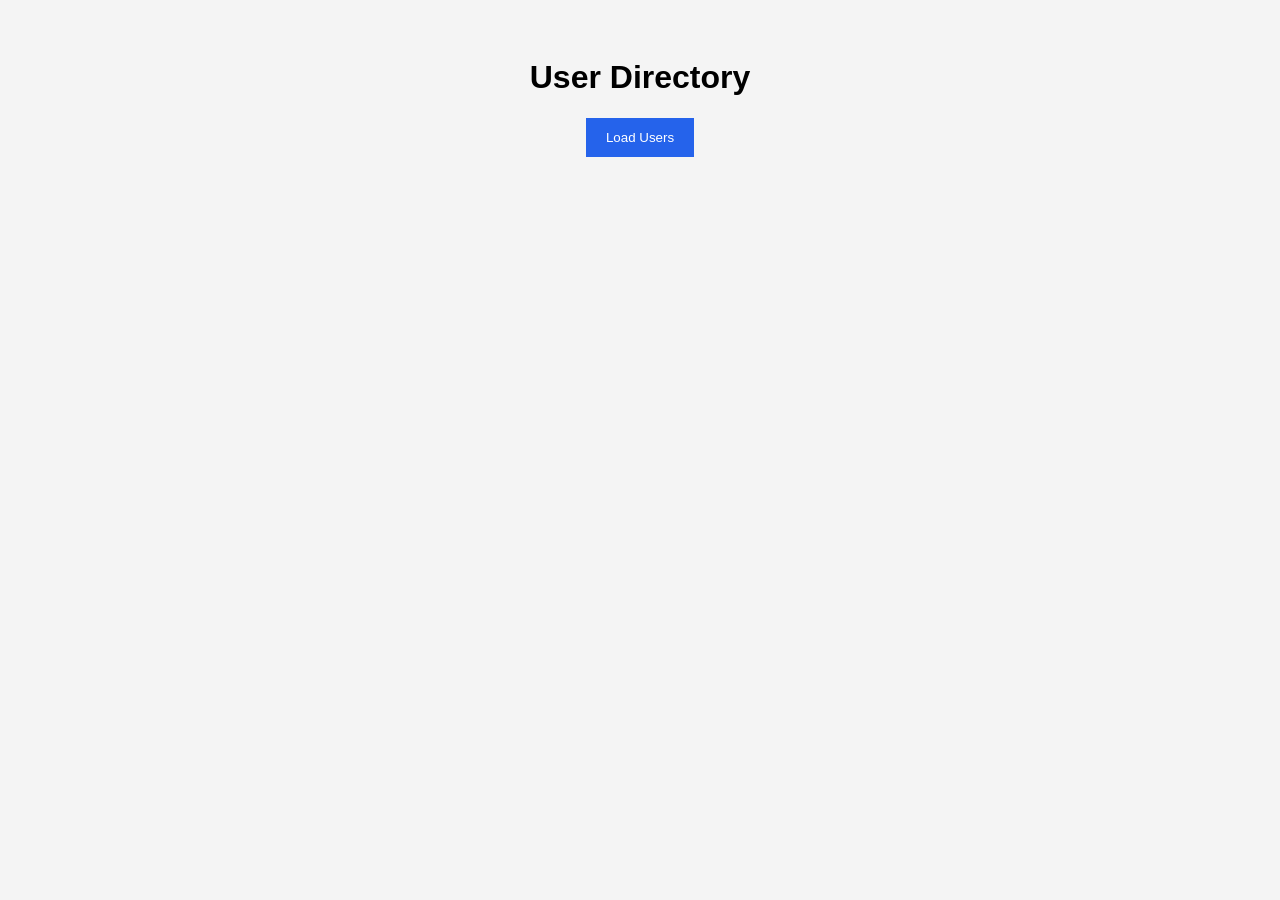
<file: activity12/index.html>
<!DOCTYPE html>
<html lang="en">
<head>
    <meta charset="UTF-8">
    <meta name="viewport" content="width=device-width, initial-scale=1.0">
    <title>API Integration Demo</title>
    <link rel="stylesheet" href="styles.css">
</head>
<body>
    <h1>User Directory</h1>
    <button id="loadBtn">Load Users</button>   
    <div id="userList"></div>
    <script src="script.js"></script>
</body>
</html>
</file>
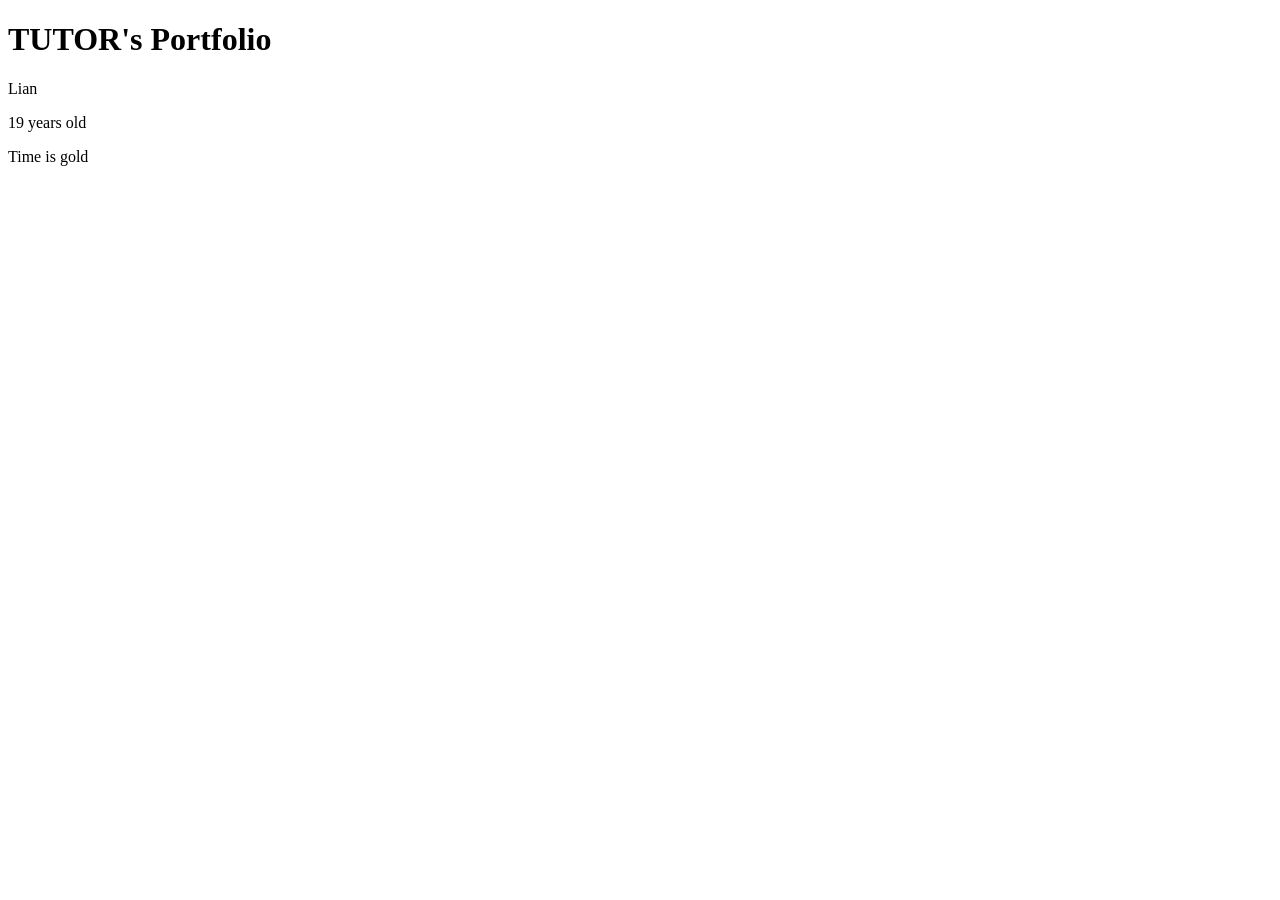
<file: activity1.html>
<!DOCTYPE html>
<html>
      <head>
        <title>Activity1</title>
      </head>

      <body>
        <h1>TUTOR's Portfolio</h1>
        <p>Lian</p>
        <p>19 years old</p>
        <p>Time is gold<p>
      </body>
</html>
</file>
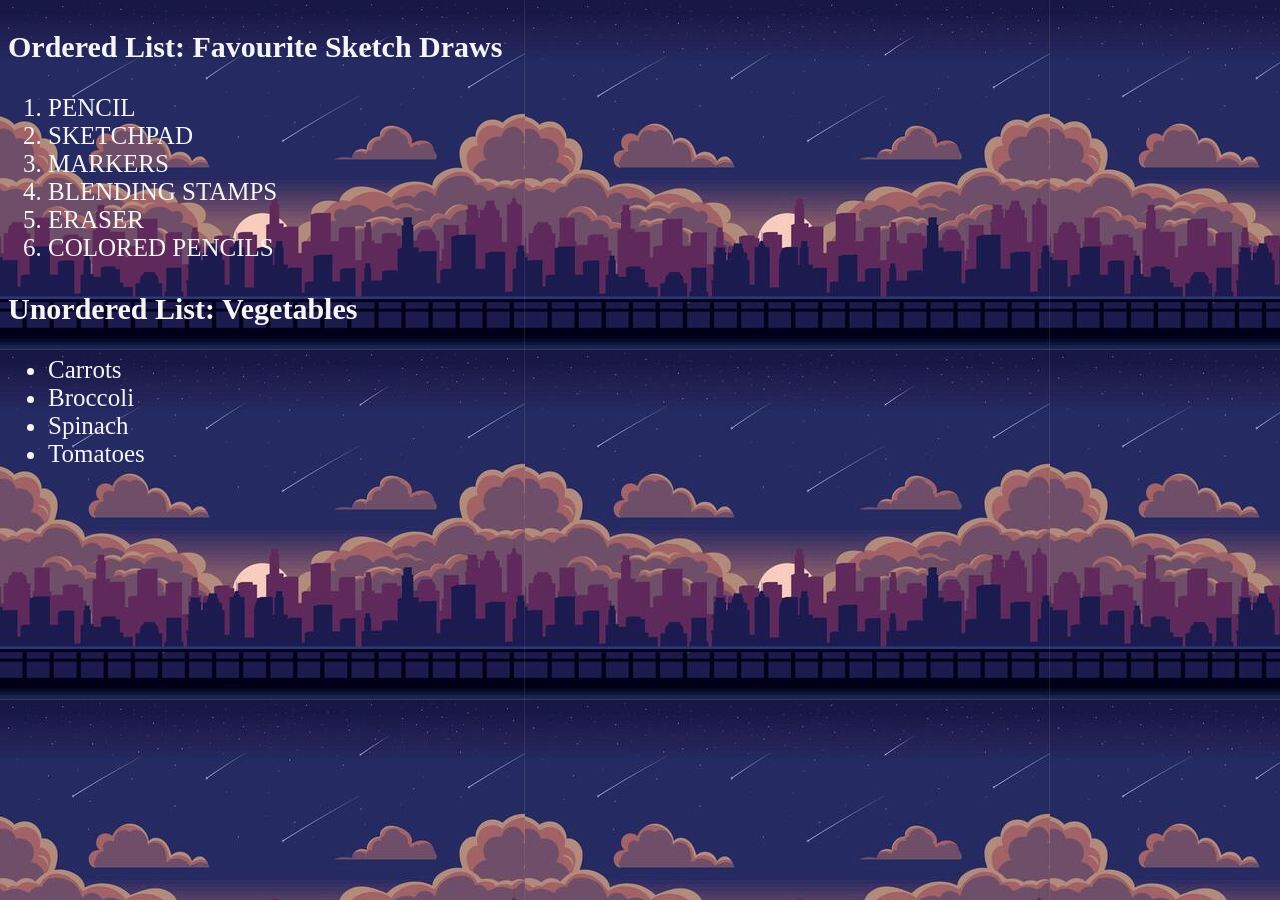
<file: activity2.html>
<!DOCTYPE html>
<html>

<head>
    <title>Activity2</title>
</head>

<body style="background: url('images/bg2.jpg') repeat;">
    <h3 style="color:whitesmoke; font-size: 30px;">Ordered List: Favourite Sketch Draws</h3>
    <ol style="color: whitesmoke; font-size: 25px;">
        <li>PENCIL</li>
        <li>SKETCHPAD</li>
        <li>MARKERS</li>
        <li>BLENDING STAMPS</li>
        <li>ERASER</li>
        <li>COLORED PENCILS</li>
    </ol>
    <h3 style="color:whitesmoke; font-size: 30px;">Unordered List: Vegetables</h3>
    <ul style="color: whitesmoke; font-size: 25px;">
        <li>Carrots</li>
        <li>Broccoli</li>
        <li>Spinach</li>
        <li>Tomatoes</li>
    </ul>
</body>

</html>
</file>
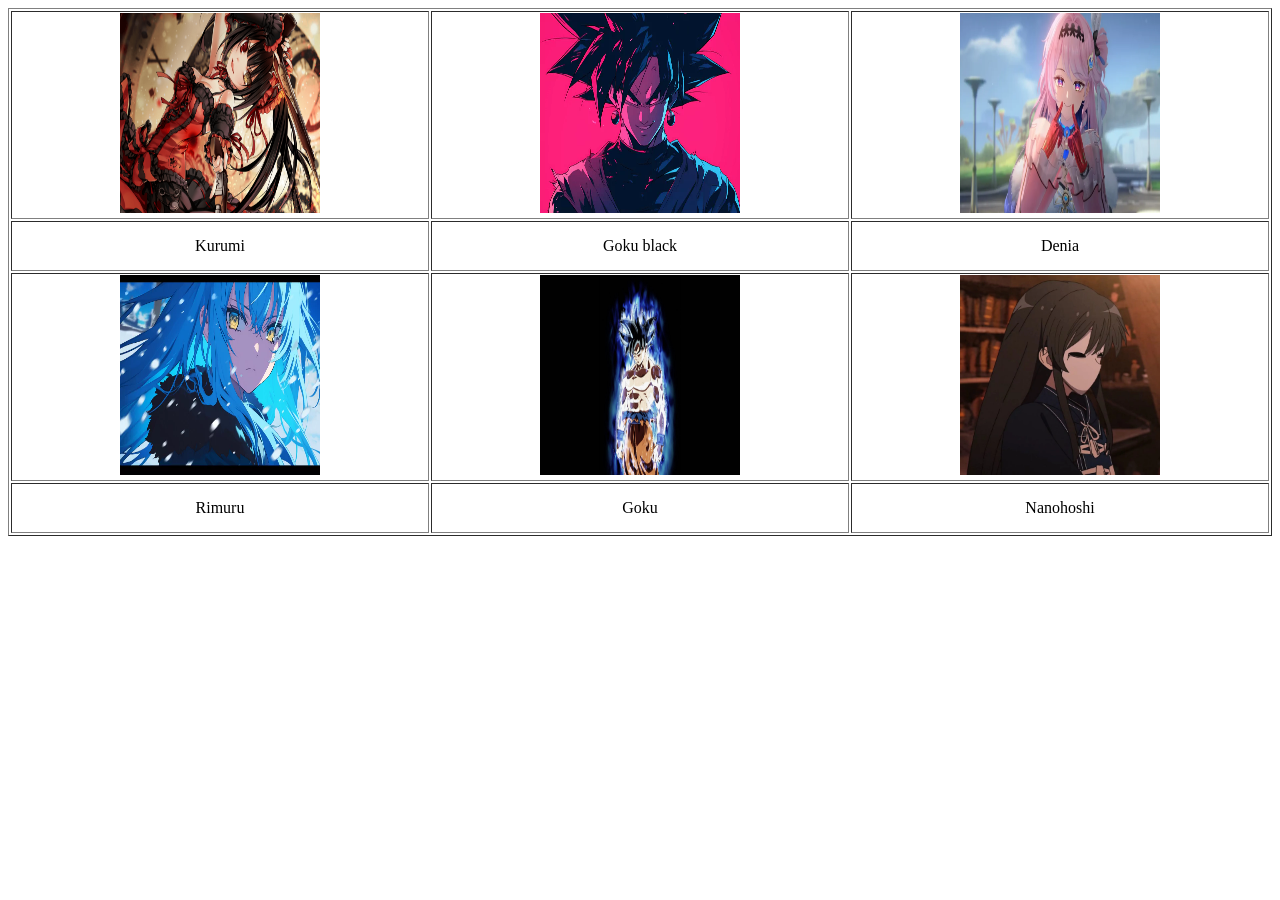
<file: activity3.html>
<!DOCTYPE html>
<html>
    <head>
        <title>Activity3</title>
    </head>
    <body>
       <table border="1px" width="100%" height="500" style="text-align: center;">
        <tr height="200px">
            <td><img src="images/bg3.png" alt="Kurumi" width="200px" height="200px"></td>
            <td><img src="images/bg4.png" alt="Goku black" width="200px" height="200px"></td>
            <td><img src="images/bg5.png" alt="Denia" width="200px" height="200px"></td>
        </tr>
        <tr height="50px">
            <td>Kurumi</td>
            <td>Goku black</td>
            <td>Denia</td>
        </tr>
        <tr height="200px">
            <td><img src="images/bg6.png" alt="Rimuru" width="200px" height="200px"></td>
            <td><img src="images/bg7.png" alt="Goku" width="200px" height="200px"></td>
            <td><img src="images/bg8.png" alt="Nanohoshi" width="200px" height="200px"></td>
        </tr>
        <tr height="50px">
            <td>Rimuru</td>
            <td>Goku</td>
            <td>Nanohoshi</td>
        </tr>
        <table>
    </body>
</html>
</file>
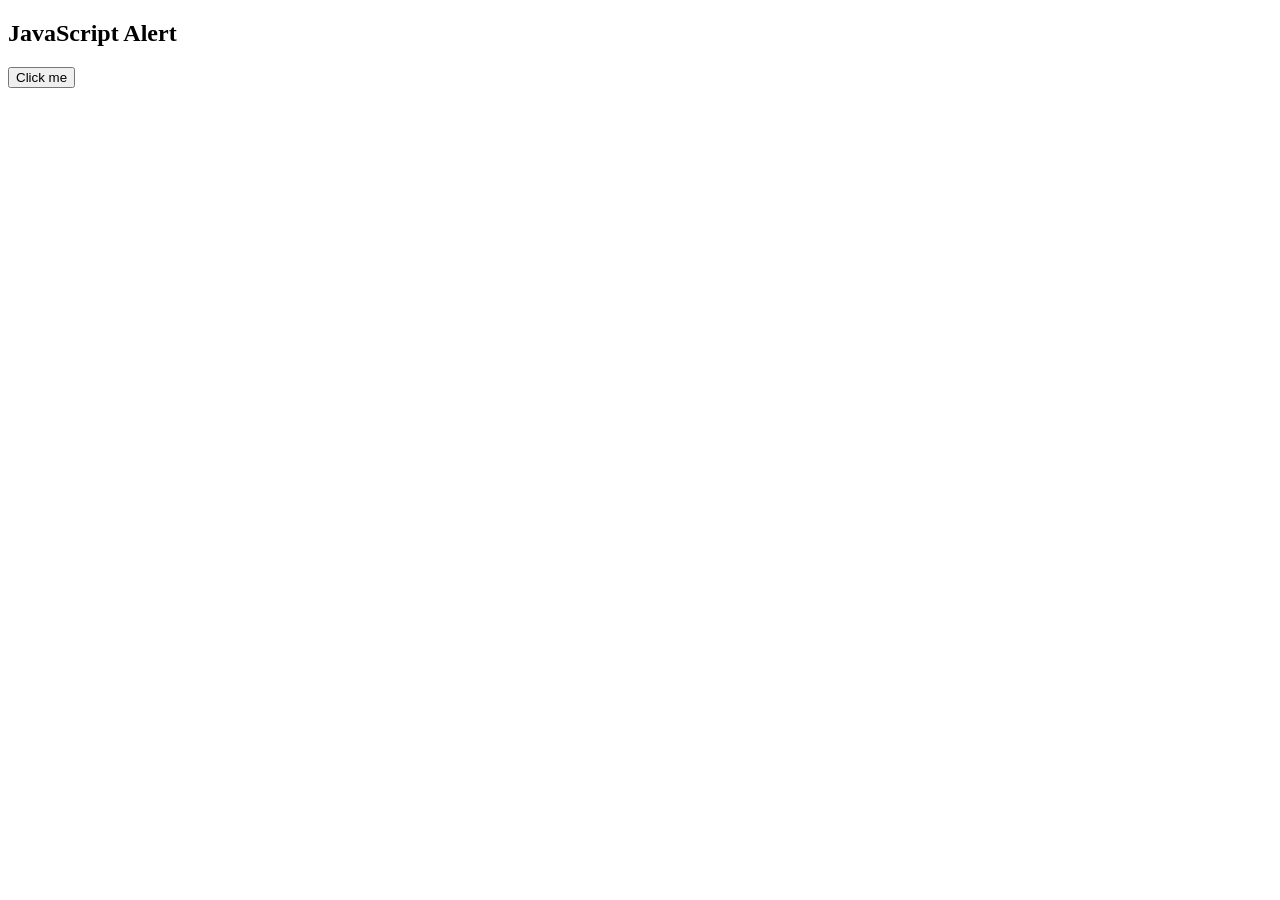
<file: .vscode/activity5.html>
<!DOCTYPE html>
    <html>
    <head>
        <title>Activity5</title>
        <script>
            let name = "Lian";
            function myFunction() {
                alert("I am an alert box!");
            }
            </script>
            </head>
    <body>
        <h2>JavaScript Alert</h2>
        <button onclick="myFunction()">Click me</button>
    </body> 
</html>
</file>
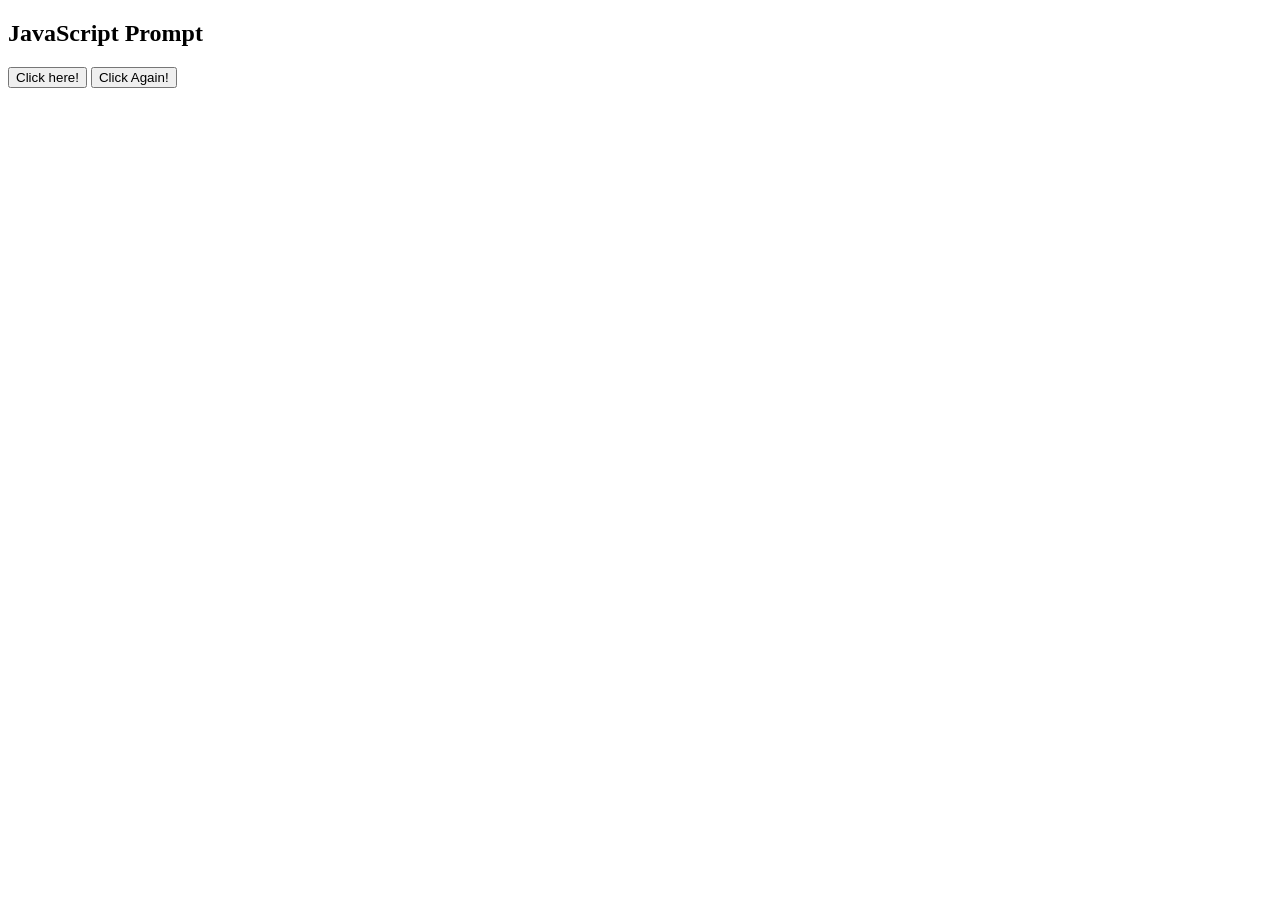
<file: .vscode/activity6.html>
<!DOCTYPE html>
<html>
   <head>
    <title>Activity6</title>
     <script>
        function myFunction() {
        let txt;
        let fullName = prompt("Full name :", "Enter lastname, firstname here");
            if (fullName == null || fullName == "" || fullName == " ") {
                txt = "The field is required!";
            } else {
                txt = "Hello " + fullName + "! How are you today?";
            }
            document.getElementById("display").innerHTML = txt;
        }
        function mySecondFunction() {
            let txt2 = "You are mine.";
            document.getElementById("mine").innerHTML = txt2;
        }
     </script>
    </head>
    <body>

        <h2>JavaScript Prompt</h2>
        <button onclick="myFunction()">Click here!</button>
        <button onclick="mySecondFunction()">Click Again!</button>
        <p id="display"></p> <!--Display output here-->
        <p id="mine"></p> 
    </body>
 </html>
</file>
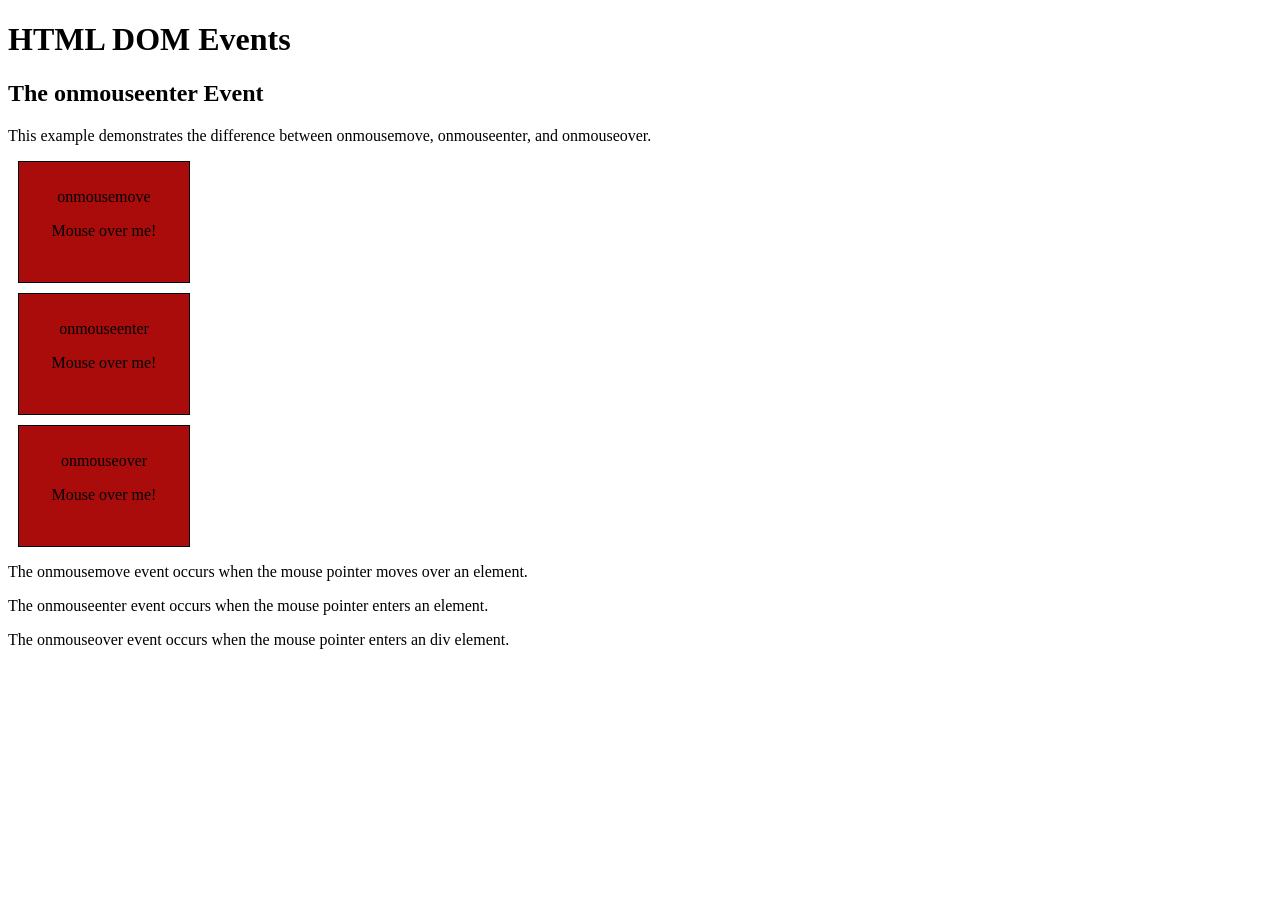
<file: activity10/activity10.html>
<!doctype html>
<html>
  <head>
    <style>
      div {
        width: 150px;
        height: 100px;
        border: 1px solid black;
        margin: 10px;
        padding: 10px;
        text-align: center;
        background-color: rgb(170, 11, 11);
      }
    </style>
    <script>
      let x = 0;
      let y = 0;
      let z = 0;
      function myMoveFunction() {
        document.getElementById("demo1").innerHTML = z += 1;
      }

      function myEnterFunction() {
        document.getElementById("demo2").innerHTML = x += 1;
      }

      function myOverFunction() {
        document.getElementById("demo3").innerHTML = y += 1;
      }
    </script>
  </head>
  <body>
    <h1>HTML DOM Events</h1>
    <h2>The onmouseenter Event</h2>
    <p>
      This example demonstrates the difference between onmousemove,
      onmouseenter, and onmouseover.
    </p>
    <div onmousemove="myMoveFunction()">
      <p>onmousemove</p>
      <p id="demo1">Mouse over me!</p>
    </div>

    <div onmouseenter="myEnterFunction()">
      <p>onmouseenter</p>
      <p id="demo2">Mouse over me!</p>
    </div>

    <div onmouseover="myOverFunction()">
      <p>onmouseover</p>
      <p id="demo3">Mouse over me!</p>
    </div>

    <p>
      The onmousemove event occurs when the mouse pointer moves over an element.
    </p>
    <p>
      The onmouseenter event occurs when the mouse pointer enters an element.
    </p>
    <p>
      The onmouseover event occurs when the mouse pointer enters an div element.
    </p>
  </body>
</html>
</file>
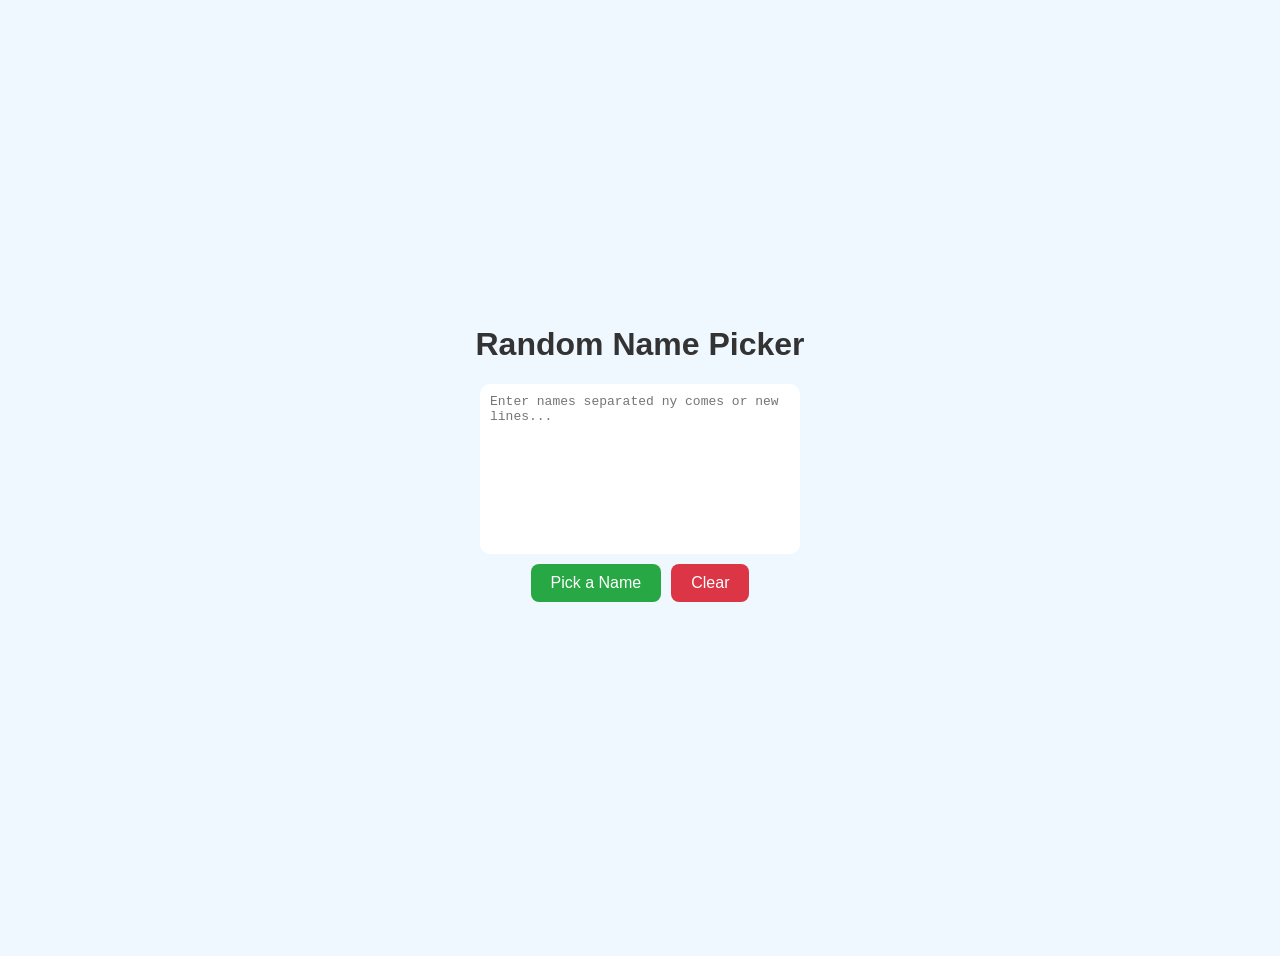
<file: activity11/activity11.html>
<!DOCTYPE html>
<html lang="en">
<head>
    <meta charset="UTF-8">
    <title>Activity 11 - Array Number Name Picker</title>
            <script src="script.js"></script>
            <link rel="stylesheet" href="style.css">
</head>
    <body>
        <h1>Random Name Picker</h1>

        <textarea id="namesInput" placeholder="Enter names separated ny comes or new lines..."></textarea>

        <div class="button-group">
            <button onclick="pickRandomName()">Pick a Name</button>
            <button class="clear-btn" onclick="clearNames()">Clear</button>
        </div>

        <div id="infoDisplay"></div>
        <div id="nameDisplay"></div>
    </body>
</html>
</file>
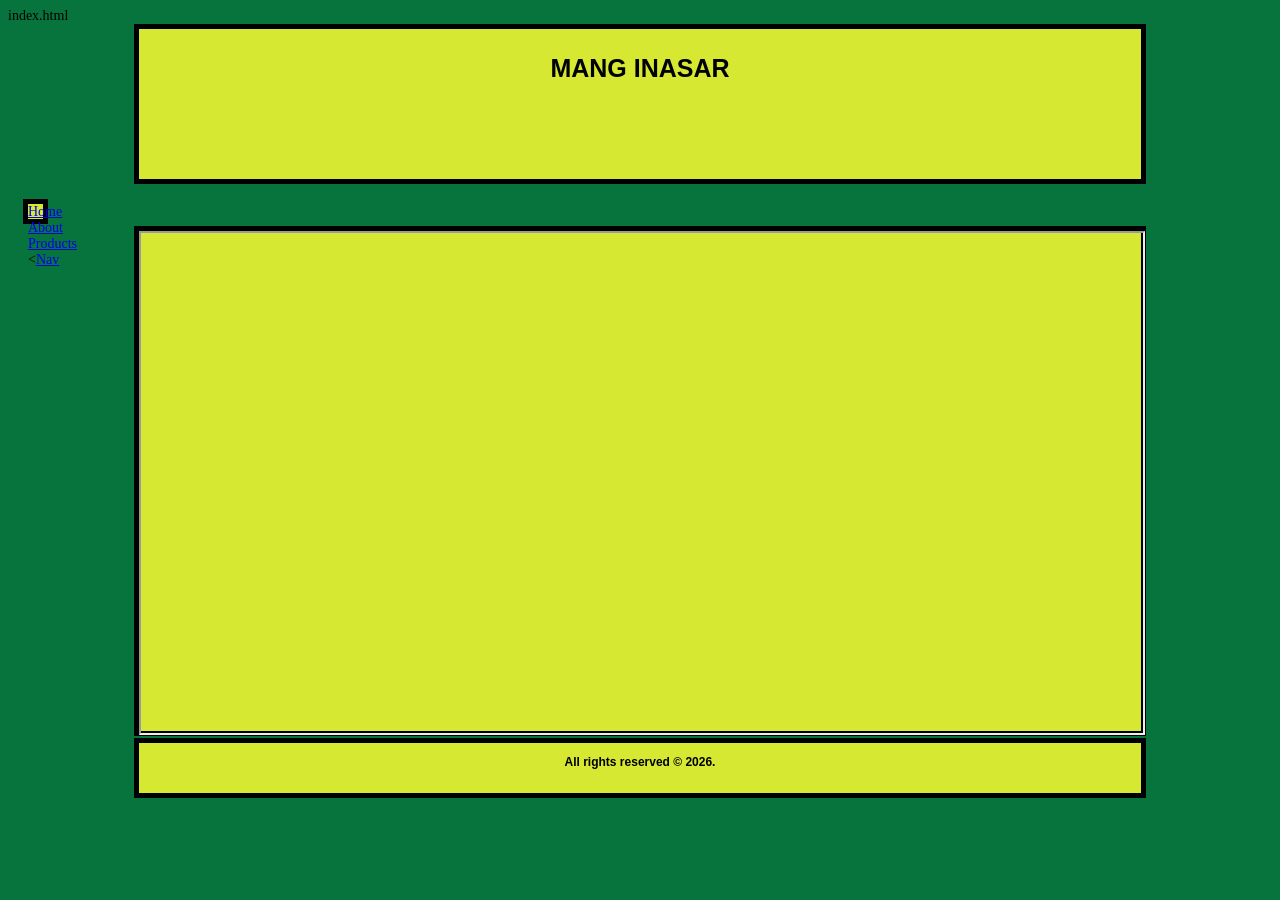
<file: activity4/activity4.html>
index.html <!DOCTYPE html>
<html>
    <head>
        <link rel="stylesheet" href="style.css"> <!--external stylesheet-->
    </head>
    <body>
        <!--Division 1-->
        <div class="header">
            <p>MANG INASAR</p>
        </div>

        <div id="nav">
                <a href="home.html" target="main">Home</a>
                <a href="about.html" target="main">About</a>
                <a href="products.html" target="main">Products</a>
                <<a href="Nav.html" target ="main">Nav</a>
        </div>

        <div class="main">
            <iframe width="100%" height="100%" name="main"></iframe>
        </div>

        <div class="footer">
            <p>All rights reserved &copy; 2026.</p>
        </div>
    </body>
</html>
</file>
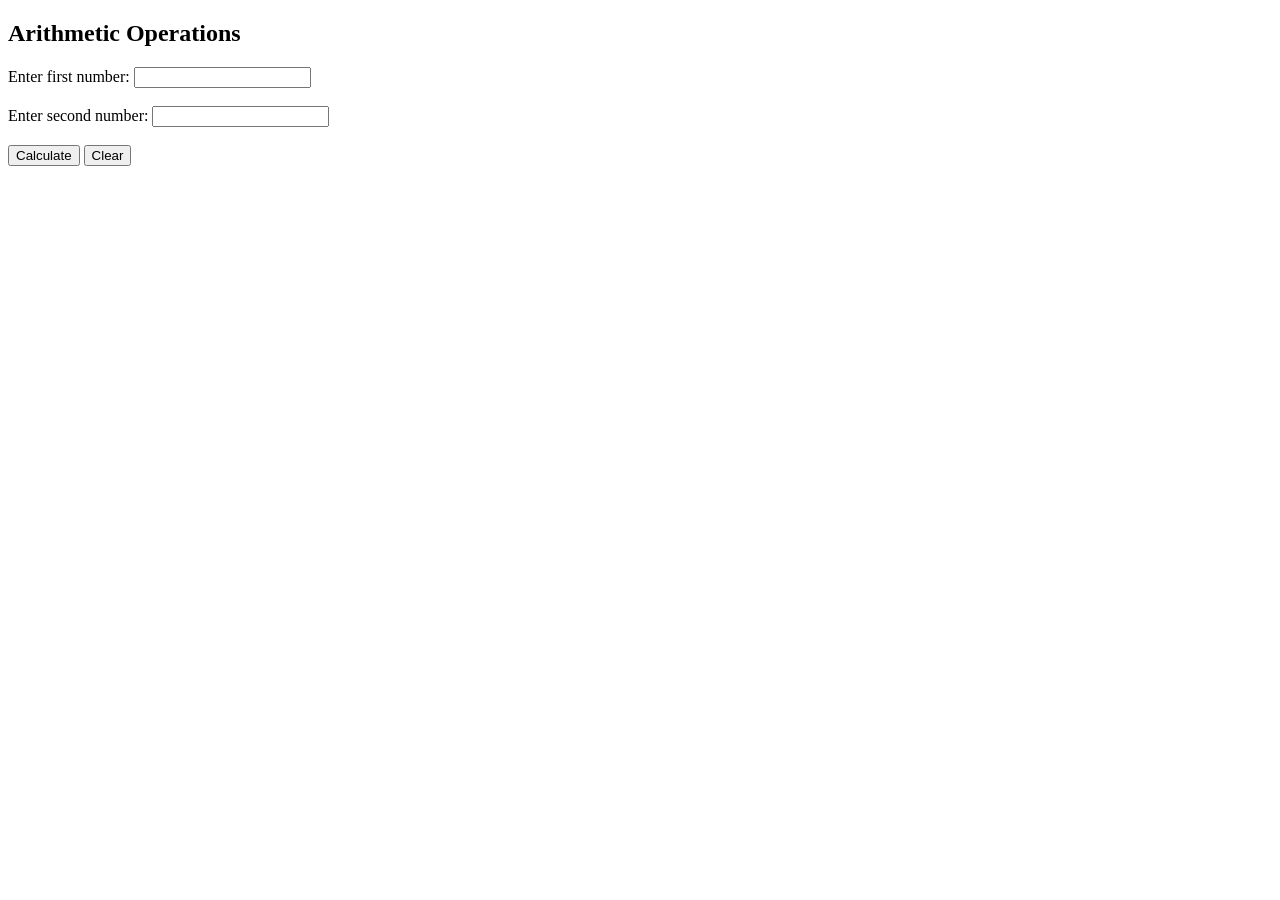
<file: activity7/activity7.html>
<!DOCTYPE html>
<html>
    <head>
        <title>Activity7</title>
        <script src="script.js"></script>
    </head>
    <body>
        <h2>Arithmetic Operations</h2>
        <form id="sumForm">
          <label for="num1">Enter first number:</label>
          <input type="text" id="num1" name="num1" required><br><br>
          <label for="num2">Enter second number:</label>
          <input type="text" id="num2" name="num2" required><br><br>
          <button type="button" onclick="calculate()">Calculate</button>
          <button type="reset" onclick="clearFields()">Clear</button>
        </form>

        <p id="sum"></p>
        <p id="diff"></p>
        <p id="product"></p>
        <p id="quotient"></p>
        <p id="remainder"></p>
    </body>
</html>
</file>
<file: activity12/styles.css>
body {
  font-family: Arial, sans-serif;
  background-color: #f4f4f4;
  text-align: center;
  padding: 30px;

  button {
    padding: 12px 20px;
    background-color: #2563eb;
    color: white;
    border: none;
    cursor: pointer;
  }
  .user-card {
    background-color: white;

    padding: 15px;
    margin: 15px auto;
    width: 400px;
    border-radius: 8px;
  }
}
</file>
<file: activity11/style.css>
body {
    font-family: Arial, sans-serif;
    background-color: #f0f8ff;
    display: flex;
    flex-direction: column;
    align-items: center;
    justify-content: center;
    height: 100vh;
    padding: 20px;
}
h1 {
    color: #333;
}
textarea {
    width: 300px;
    height: 150px;
    padding: 10px;
    font-size: 1em;
    margin-bottom: 10px;
    border-radius: 10px;
    border: 8px;
    resize: none;
}
.button-group {
    display: flex;
    gap: 10px;
    margin-bottom: 20px;
}
button {
    padding: 10px 20px;
    font-size: 1em;
    background-color: #28a745;
    color: white;
    border: none;
    border-radius: 8px;
    cursor: pointer;
}
button:hover {
    background-color: #c82333;
}
.clear-btn {
    background-color: #dc3545;
}
.clear-btn:hover {
    background-color: #c82333;
}
#infoDisplay {
    margin-top: 20px;
    font-size: 1.5em;
    color: #555;
}
#nameDisplay {
    margin-top: 10px;
    font-size: 4em;
    color: #28a745;
    font-weight: bold;
}
</file>
<file: activity4/style.css>
body {
    background-color: #07733d;
    font-size: 14px;
}

.header{
    background-color: #d6e831;
    border: 5px solid #000000;
    width: auto;
    height: 150px;
    margin-left: 10%;
    margin-right: 10%;
}

.header p{
    font-size: 25px;
    font-family: Arial, Helvetica, sans-serif;
    text-align: center;
    font-weight: bolder;
}

#nav{
  background-color:#d6e831;
  border: 5px solid black;
  height: 15px;
  width: 15px;
  margin-top: 15px;
  margin-left: 15px;
  margin-right: 15px;
}

.main{
    background-color: #d6e831;
    border: 5px solid #000000;
    width: auto;
    height: 500px;
    margin-top: 2px;
    margin-left: 10%;
    margin-right: 10%;
}

.footer{
    background-color: #d6e831;
    border: 5px solid #000000;
    width: auto;
    height: 50px;
    margin-top: 2px;
    margin-left: 10%;
    margin-right: 10%;
}

.footer p{
    font-size: 12px;
    font-family: Arial, Helvetica, sans-serif;
    text-align: center;
    font-weight: bolder;
}
</file>
